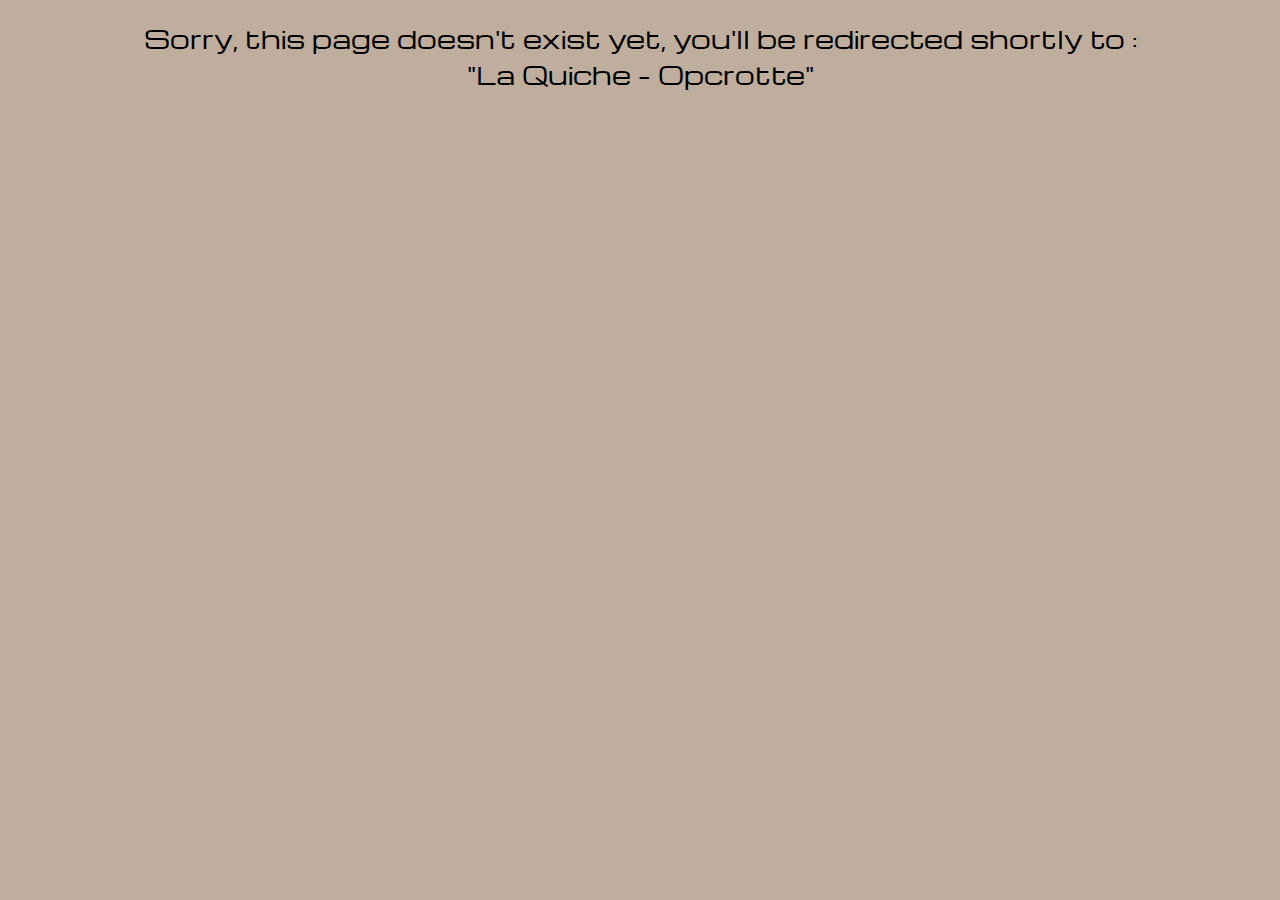
<file: redirection.html>
<!DOCTYPE html>
<html lang="en">

<head>
    <meta charset="UTF-8">
    <meta name="viewport" content="width=device-width, initial-scale=1.0">
    <meta http-equiv="refresh" content="5;url=https://www.youtube.com/watch?v=9CdcoKJuMb4" />
    <title>REDIRECTION TO UNRELATED CONTENT</title>
    <link rel="icon" type="image/x-icon" href="images/cropped-favicon-32x32.ico">
    <link rel="stylesheet" href="style.css" />
    <link rel="preconnect" href="https://fonts.gstatic.com" crossorigin>
    <link
        href="https://fonts.googleapis.com/css2?family=Jacquard+24&family=Michroma&family=Nova+Square&family=Rubik+Glitch&display=swap"
        rel="stylesheet">

<body class ="redirection">
    <p class ="redirection">
        Sorry, this page doesn't exist yet, you'll be redirected shortly to : <br> "La Quiche - Opcrotte"
    </p>
</body>

</html>
</file>
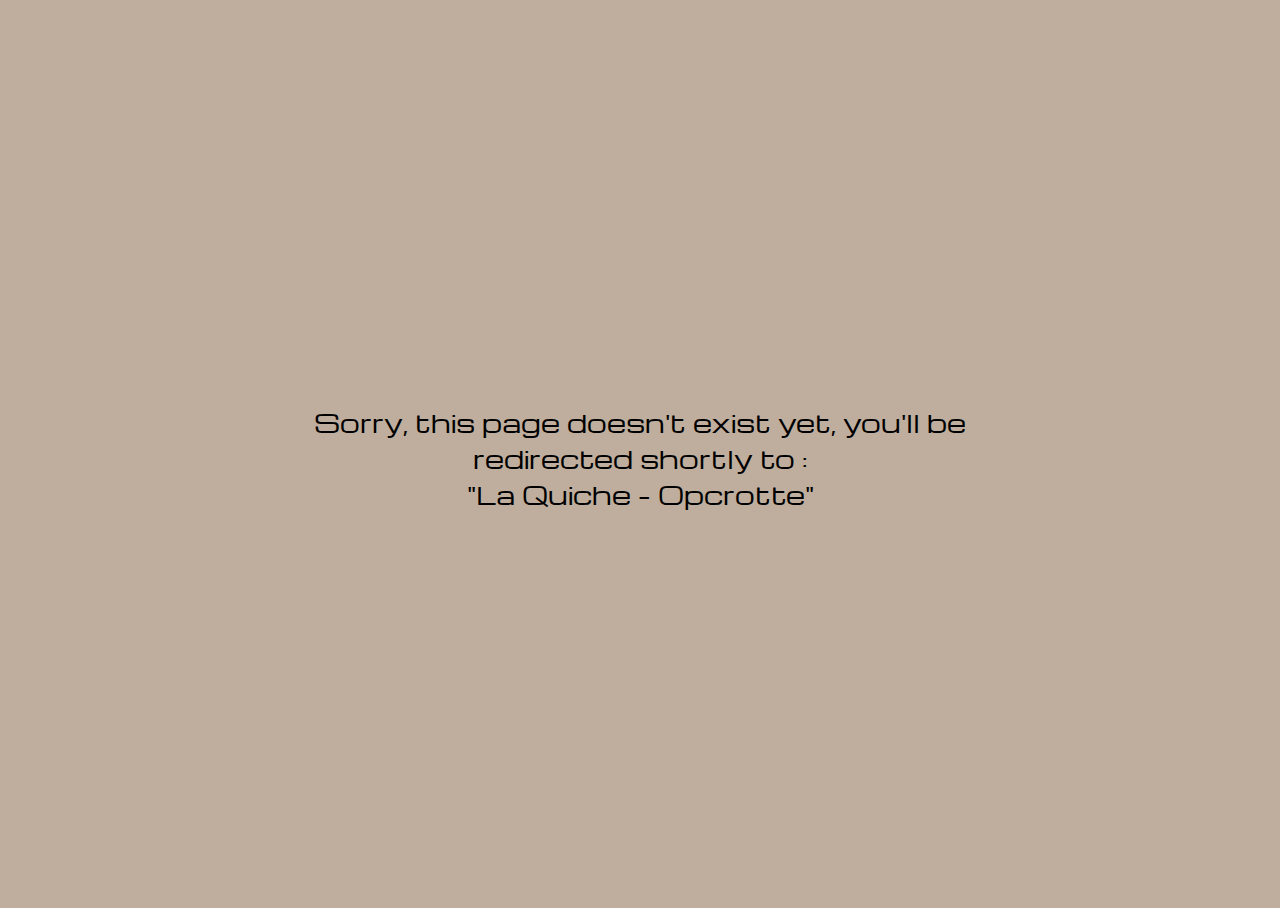
<file: home/redirection.html>
<!DOCTYPE html>
<html lang="en">

<head>
    <meta charset="UTF-8">
    <meta name="viewport" content="width=device-width, initial-scale=1.0">
    <meta http-equiv="refresh" content="5;url=https://www.youtube.com/watch?v=9CdcoKJuMb4" />
    <title>REDIRECTION TO UNRELATED CONTENT</title>
    <link rel="stylesheet" href="redirection.css" />
    <link rel="preconnect" href="https://fonts.gstatic.com" crossorigin>
    <link
        href="https://fonts.googleapis.com/css2?family=Jacquard+24&family=Michroma&family=Nova+Square&family=Rubik+Glitch&display=swap"
        rel="stylesheet">

<body>
    <p>
        Sorry, this page doesn't exist yet, you'll be redirected shortly to : <br> "La Quiche - Opcrotte"
    </p>
</body>

</html>
</file>
<file: style.css>
body {
    background-color: #bfae9d;
    font-family: "Michroma", sans-serif;
    margin: 0%;
    cursor:
        url(images/cursor_1.gif),
        auto;
}

header {
    display: flex;
    flex-direction: column;
    justify-content: center;
    align-items: center;
    text-align: center;
}

section {
    display: flex;
    justify-content: center;
    align-items: center;
    text-align: center;
}

#title {
    color: hsl(133, 7%, 10%);
    font-style: italic;
    font-family: "Rubik Glitch", system-ui;
    font-size: 90px;
    margin-top: 0px;
    margin-bottom: 10px;
}

h3 {
    font-weight: normal;
}

p {
    margin: 20px;
}

a:link {
    color: hsl(133, 7%, 15%);
    text-decoration: none;
}

a:visited {
    color: hsl(133, 7%, 15%);
}

a:hover {
    color: hsl(133, 7%, 30%);
    cursor: url(images/cursor_3.gif),
        auto;
}

/* navigation cards */

.nav {
    padding: 20px;
    box-shadow: rgba(50, 50, 93, 0.25) 0px 2px 10px -1px, rgba(0, 0, 0, 0.3) 0px 1px 3px -1px;
    font-weight: bolder;
    display: flex;
    flex-direction: column;
    align-items: center;
    justify-content: space-around;
    font-family: "Michroma", sans-serif;
    background: rgba(0, 0, 0, 0);
    border-radius: 8px;
    margin-top: 50px;
    width: 500px;
    height: 250px;
}

#map_page {
    padding: 20px;
    box-shadow: rgba(50, 50, 93, 0.25) 0px 2px 10px -1px, rgba(0, 0, 0, 0.3) 0px 1px 3px -1px;
    font-weight: bolder;
    display: flex;
    flex-direction: column;
    align-items: center;
    justify-content: space-around;
    font-family: "Michroma", sans-serif;
    background: rgba(0, 0, 0, 0);
    border-radius: 8px;
    margin-top: 50px;
    width: 500px;
    height: 250px;
}

#map_page:hover {
    background-color: #869a9e;
    cursor: url(images/cursor_3.gif),
        auto;
}

.nav:hover {
    background-color: #869a9e;
    cursor: url(images/crash_empty.gif),
        auto;
}

.gaps {
    flex-wrap: wrap;
    gap: 50px;
}

.imgnav {
    width: 150px;
    height: 150px;
}

footer {
    display: flex;
    justify-content: center;
    align-items: center;
    height: 120px;
    gap: 10px;
}

.footer_width {
    width: 30px;
    height: 30px;
}

.footer_icons:hover {
    /* display: block; */
    background: rgba(0, 0, 0, 0);
}

/* redirection */

body .redirection {
    display: flex;
    justify-content: center;
    align-items: center;
    text-align: center;
    font-size: 25px;
}

p .redirection {
    width: 700px;
}

html, body .redirection {
    height: 100%;
}
</file>
<file: home/redirection.css>
body {
    display: flex;
    justify-content: center;
    align-items: center;
    text-align: center;
    font-family: "Michroma", sans-serif;
    font-size: 25px;
    background-color: #bfae9d;
    cursor:
        url(/images/cursor_1.gif),
        auto;
}

p {
    width: 700px;
}

html, body {
    height: 100%;
}
</file>
